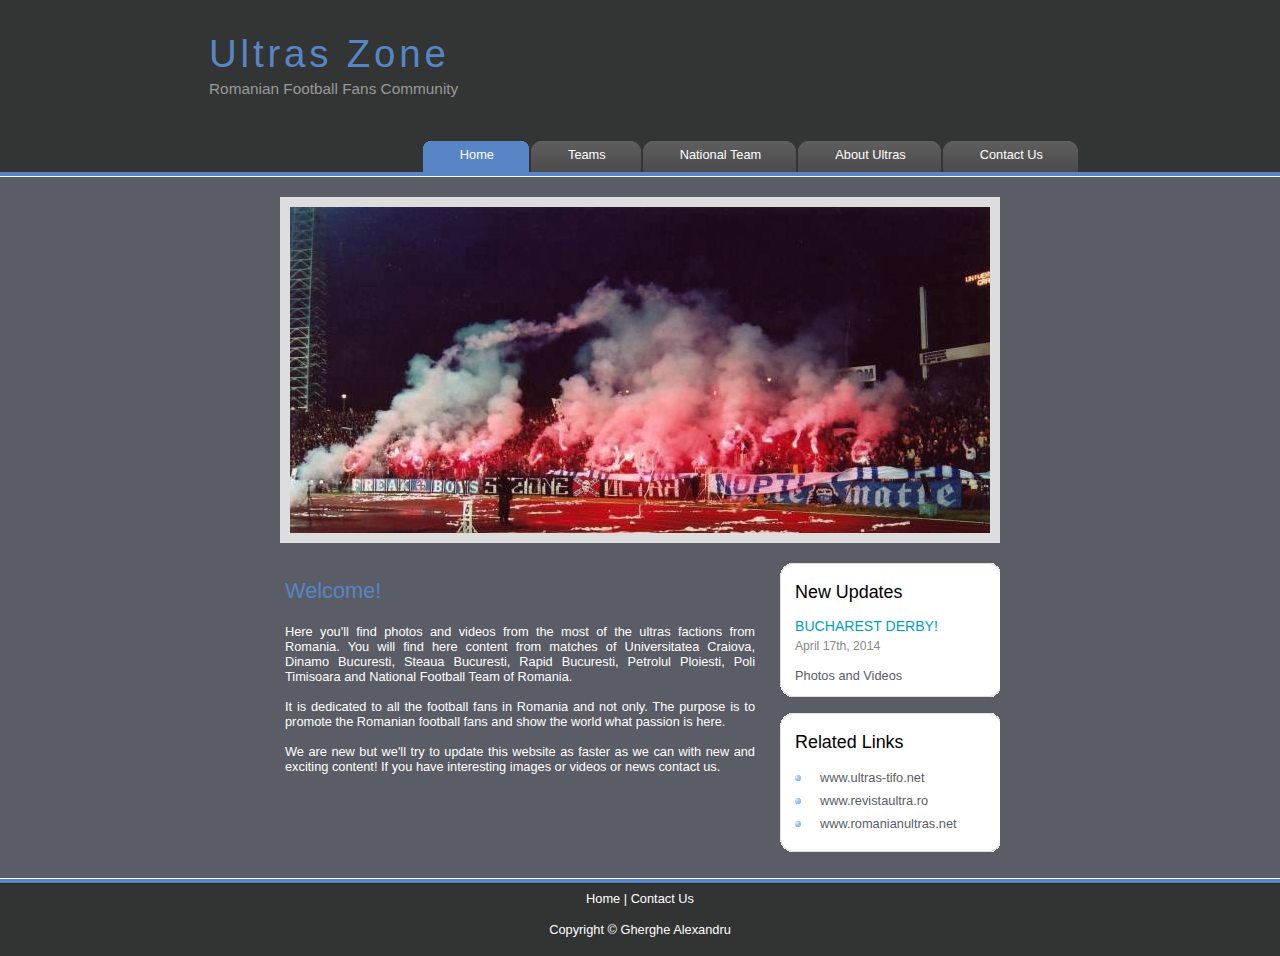
<file: index.html>
<!DOCTYPE html> 
<html>
	<head>
		<meta http-equiv="content-type" content="text/html;charset=utf-8">
		<title> Football Fans Zone </title>
		<link rel="stylesheet" type="text/css" href="style/style.css"/>
	</head>
	
	<body>
		<div id="main">
			<div id="header">
				<div id="logo">
					<div id="logo_text">
						<h1> <a href="index.html"> <span class="logo_colour"> Ultras Zone </span> </a> </h1>
						<h2> Romanian Football Fans Community </h2>
					</div>
				</div>

			<div id="menubar">
				<ul id="menu">
					<li class="selected"> <a href="index.html"> Home </a> </li>
					<li> <a href="teams.html"> Teams </a> </li>
					<li> <a href="nationala.html"> National Team </a> </li>
					<li> <a href="ultras.html"> About Ultras </a> </li>
					<li> <a href="contact.html"> Contact Us </a> </li>
				</ul>			
			</div>
		</div>

		 <div id="content_header"></div>
    	 	<div id="site_content">
      			<div id="banner"></div>
      			
      			<div id="sidebar_container">
			        <div class="sidebar">
						<div class="sidebar_top"></div>
							<div class="sidebar_item">
								<h3>New Updates</h3>
								<h4>Bucharest Derby!</h4>
								<h5>April 17th, 2014</h5>
								<p><a href="dinamo.html">Photos and Videos</a></p>
							</div>
							<div class="sidebar_base"></div>
			        </div>

			        <div class="sidebar">
			         	<div class="sidebar_top"></div>
							<div class="sidebar_item">
								<h3>Related Links</h3>
								<ul>
								  <li><a href="http://www.ultras-tifo.net/">www.ultras-tifo.net</a></li>
								  <li><a href="http://www.revistaultra.ro/">www.revistaultra.ro</a></li>
								  <li><a href="http://romanianultras.net/">www.romanianultras.net</a></li>
								</ul>
							</div>
			          		<div class="sidebar_base"></div>
			        </div>

				</div>

				<div id="content">
			        <h1>Welcome!</h1>
			        <p > Here you'll find photos and videos from the most of the ultras factions from Romania. You will
			        	find here content from matches of Universitatea Craiova, Dinamo Bucuresti, Steaua Bucuresti, Rapid Bucuresti, Petrolul Ploiesti, Poli Timisoara and National Football Team of Romania. </p>
			       	<br>
			        <p > It is dedicated to all the football fans in Romania and not only. The purpose is to promote the 	Romanian football fans and show the world what passion is here. </p>
			        <br>
			        <p >We are new but we'll try to update this website as faster as we can with new and exciting content! If you have interesting images or videos or news contact us.</p>
		      </div>
			</div>

			<div id="content_footer"></div>
		    <div id="footer">
				<p><a href="index.html">Home</a> | <a href="contact.html">Contact Us</a></p>
				<p>Copyright &copy; Gherghe Alexandru </p>
		    </div>
		</div>
	</body>
</html>
</file>
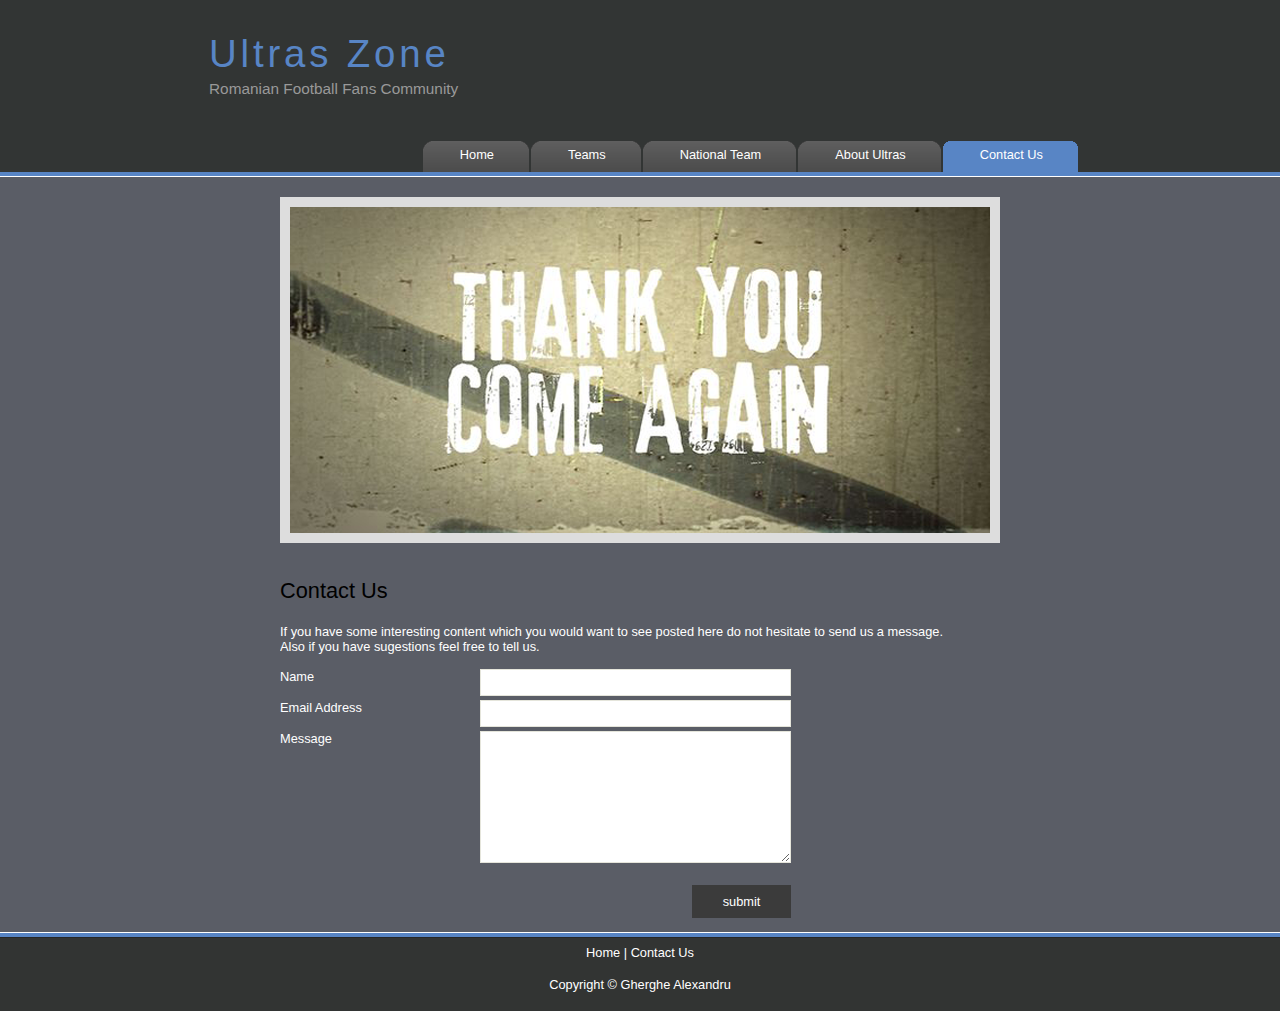
<file: contact.html>
<!DOCTYPE html> 
<html>
	<head>
		<meta http-equiv="content-type" content="text/html;charset=utf-8">
		<title> Football Fans Zone </title>
		<link rel="stylesheet" type="text/css" href="style/style.css"/>
		<script type="text/javascript" src="html5gallery/jquery.js"></script>
		<script type="text/javascript">
			function display_popup(){

				var form_filled = true;
				$(".contact").each(function(index,elem){
					if($(this).val() === "")
						form_filled = false;
				});
				if(form_filled)
				{
					$("#form_message").html("Your message has been submited to us!");
				}
				else
				{
					$("#form_message").html("Please complete the fields");	
				}
				$("#popup_container").css("display", "inline");	
				return false;
			}
			$(document).ready(function(){
			
				$("#submit_button").click(display_popup);
			});
		</script>
	</head>
	
	<body>
		<div id="main">
			<div id="header">
				<div id="logo">
					<div id="logo_text">
						<h1> <a href="index.html"> <span class="logo_colour"> Ultras Zone </span> </a> </h1>
						<h2> Romanian Football Fans Community </h2>
					</div>
				</div>

				<div id="menubar">
					<ul id="menu">
						<li> <a href="index.html"> Home </a> </li>
						<li> <a href="teams.html"> Teams </a> </li>
						<li> <a href="nationala.html"> National Team </a> </li>
						<li> <a href="ultras.html"> About Ultras </a> </li>
						<li class="selected"> <a href="contact.html"> Contact Us </a> </li>
					</ul>			
				</div>
			</div>

			<div id="content_header">
			 	<div id="site_content">
			 		<div id="banner_contact"></div>
					<h1>Contact Us</h1>
					<p style="color:white;">If you have some interesting content which you would want to see posted here do not hesitate to send us a message. <br>Also if you have sugestions feel free to tell us. </p>       
					<div class="form_settings">
						<p style="color:white;"><span>Name</span><input class="contact" type="text" name="your_name" value="" /></p>
						<p style="color:white;"><span>Email Address</span><input class="contact" type="text" name="your_email" value="" /></p>
						<p style="color:white;"><span>Message</span><textarea class="contact textarea" rows="8" cols="50" name="your_enquiry"></textarea></p>
						<p style="padding-top: 15px">

							<span>&nbsp;</span>
							<input id="submit_button" class="submit" type="submit" name="contact_submitted" value="submit" >

						</p>
						<div id="popup_container" style="display:none;"><div id="form_message"></div></div>
					</div>       
				</div>
			</div>

			<div id="content_footer"></div>
		    <div id="footer">
				<p><a href="index.html">Home</a> | <a href="contact.html">Contact Us</a></p>
				<p>Copyright &copy; Gherghe Alexandru </p>
		    </div>
		</div>
	</body>
</html>
</file>
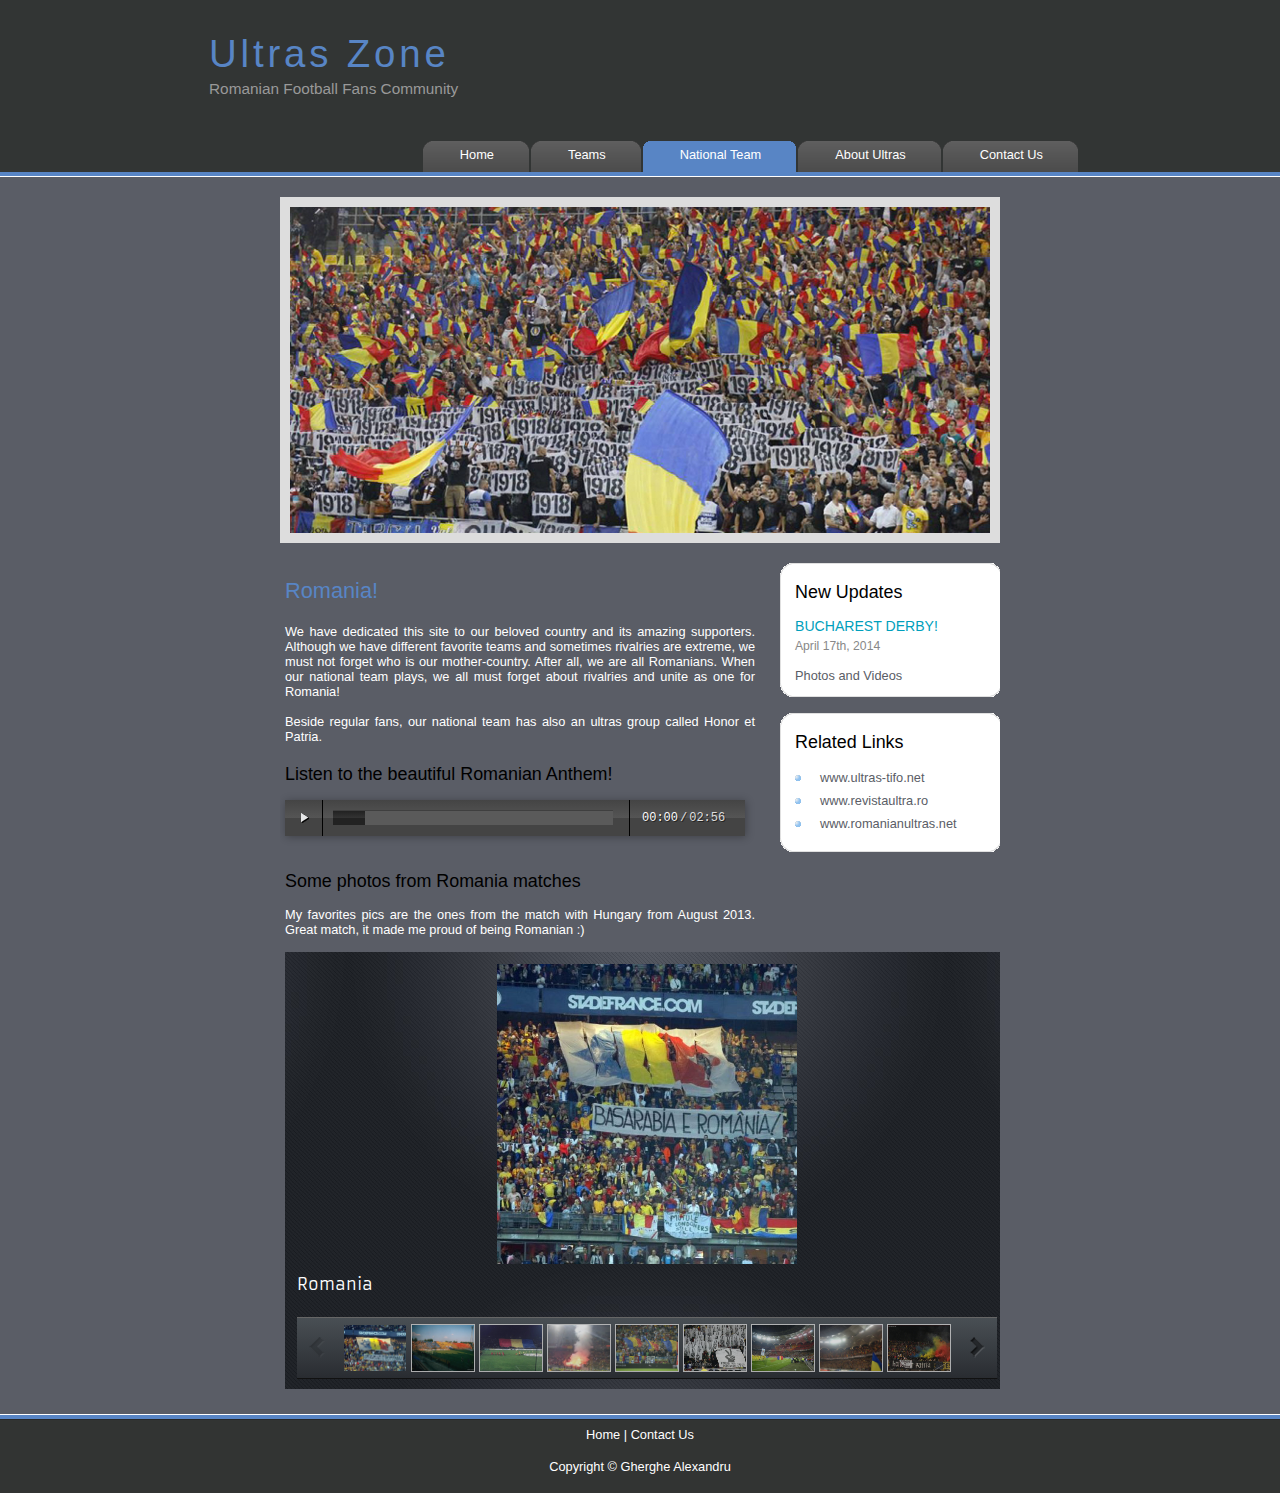
<file: nationala.html>
<!DOCTYPE html> 
<html>
	<head>
		<meta http-equiv="content-type" content="text/html;charset=utf-8">
		<title> Football Fans Zone </title>
		<link rel="stylesheet" type="text/css" href="style/style.css"/>
		<script src="audiojs/audio.min.js"></script>

		<script type="text/javascript">
  			audiojs.events.ready(function() {
    			var as = audiojs.createAll();
  			});
		</script>

		<script type="text/javascript" src="html5gallery/jquery.js"></script>
    	<script type="text/javascript" src="html5gallery/html5gallery.js"></script>
	</head>
	
	<body>
		<div id="main">
			<div id="header">
				<div id="logo">
					<div id="logo_text">
						<h1> <a href="index.html"> <span class="logo_colour"> Ultras Zone </span> </a> </h1>
						<h2> Romanian Football Fans Community </h2>
					</div>
				</div>

			<div id="menubar">
				<ul id="menu">
					<li> <a href="index.html"> Home </a> </li>
					<li> <a href="teams.html"> Teams </a> </li>
					<li class="selected"> <a href="nationala.html"> National Team </a> </li>
					<li> <a href="ultras.html"> About Ultras </a> </li>
					<li> <a href="contact.html"> Contact Us </a> </li>
				</ul>			
			</div>
		</div>

		 <div id="content_header"></div>
    	 	<div id="site_content">
      			<div id="banner_nat"></div>
      			
      			<div id="sidebar_container">
			        <div class="sidebar">
						<div class="sidebar_top"></div>
							<div class="sidebar_item">
								<h3>New Updates</h3>
								<h4>Bucharest Derby!</h4>
								<h5>April 17th, 2014</h5>
								<p><a href="dinamo.html">Photos and Videos</a></p>
							</div>
							<div class="sidebar_base"></div>
			        </div>

			        <div class="sidebar">
			         	<div class="sidebar_top"></div>
							<div class="sidebar_item">
								<h3>Related Links</h3>
								<ul>
								  <li><a href="http://www.ultras-tifo.net/">www.ultras-tifo.net</a></li>
								  <li><a href="http://www.revistaultra.ro/">www.revistaultra.ro</a></li>
								  <li><a href="http://romanianultras.net/">www.romanianultras.net</a></li>
								</ul>
							</div>
			          		<div class="sidebar_base"></div>
			        </div>

				</div>

				<div id="content">
			        <h1>Romania!</h1>
			        <p > 
						We have dedicated this site to our beloved country and its amazing supporters. Although we have different favorite teams and sometimes rivalries are extreme, we must not forget who is our mother-country. After all, we are all Romanians. When our national team plays, we all must forget about rivalries and unite as one for Romania! 
					</p>

					<br>
					<p >Beside regular fans, our national team has also an ultras group called Honor et Patria.</p>
			       	
			       	<br>

			       	<h3> Listen to the beautiful Romanian Anthem! </h3>
			       	
			       	<div><audio src="mp3/imn.mp3" preload="auto"></audio></div>

			       	<br> <br>
			       	<h3> Some photos from Romania matches </h3>
			       	<p > My favorites pics are the ones from the match with Hungary from August 2013. Great match, it made me proud of being Romanian :) </p>

			       	<br>

			       	<div style="display:none;" class="html5gallery" data-skin="darkness" data-width="700" data-height="300">

						<a href="images_nationala/pic(1).jpg"><img src="images_nationala/pic(1).jpg" alt="Romania"></a>
						<a href="images_nationala/pic(2).jpg"><img src="images_nationala/pic(2).jpg" alt="Romania"></a>
						<a href="images_nationala/pic(3).jpg"><img src="images_nationala/pic(3).jpg" alt="Romania"></a>
						<a href="images_nationala/pic(4).jpg"><img src="images_nationala/pic(4).jpg" alt="Romania"></a>
						<a href="images_nationala/pic(5).jpg"><img src="images_nationala/pic(5).jpg" alt="Romania"></a>
						<a href="images_nationala/pic(6).jpg"><img src="images_nationala/pic(6).jpg" alt="Romania"></a>
						<a href="images_nationala/pic(7).jpg"><img src="images_nationala/pic(7).jpg" alt="Romania"></a>
						<a href="images_nationala/pic(8).jpg"><img src="images_nationala/pic(8).jpg" alt="Romania"></a>
						<a href="images_nationala/pic(9).jpg"><img src="images_nationala/pic(9).jpg" alt="Romania"></a>
						<a href="images_nationala/pic(10).jpg"><img src="images_nationala/pic(10).jpg" alt="Romania"></a>
						<a href="images_nationala/pic(11).jpg"><img src="images_nationala/pic(11).jpg" alt="Romania"></a>
			    
    				</div>

    				<br>
			        
		      </div>
			</div>

			<div id="content_footer"></div>
		    <div id="footer">
				<p><a href="index.html">Home</a> | <a href="contact.html">Contact Us</a></p>
				<p>Copyright &copy; Gherghe Alexandru </p>
		    </div>
		</div>
	</body>
</html>
</file>
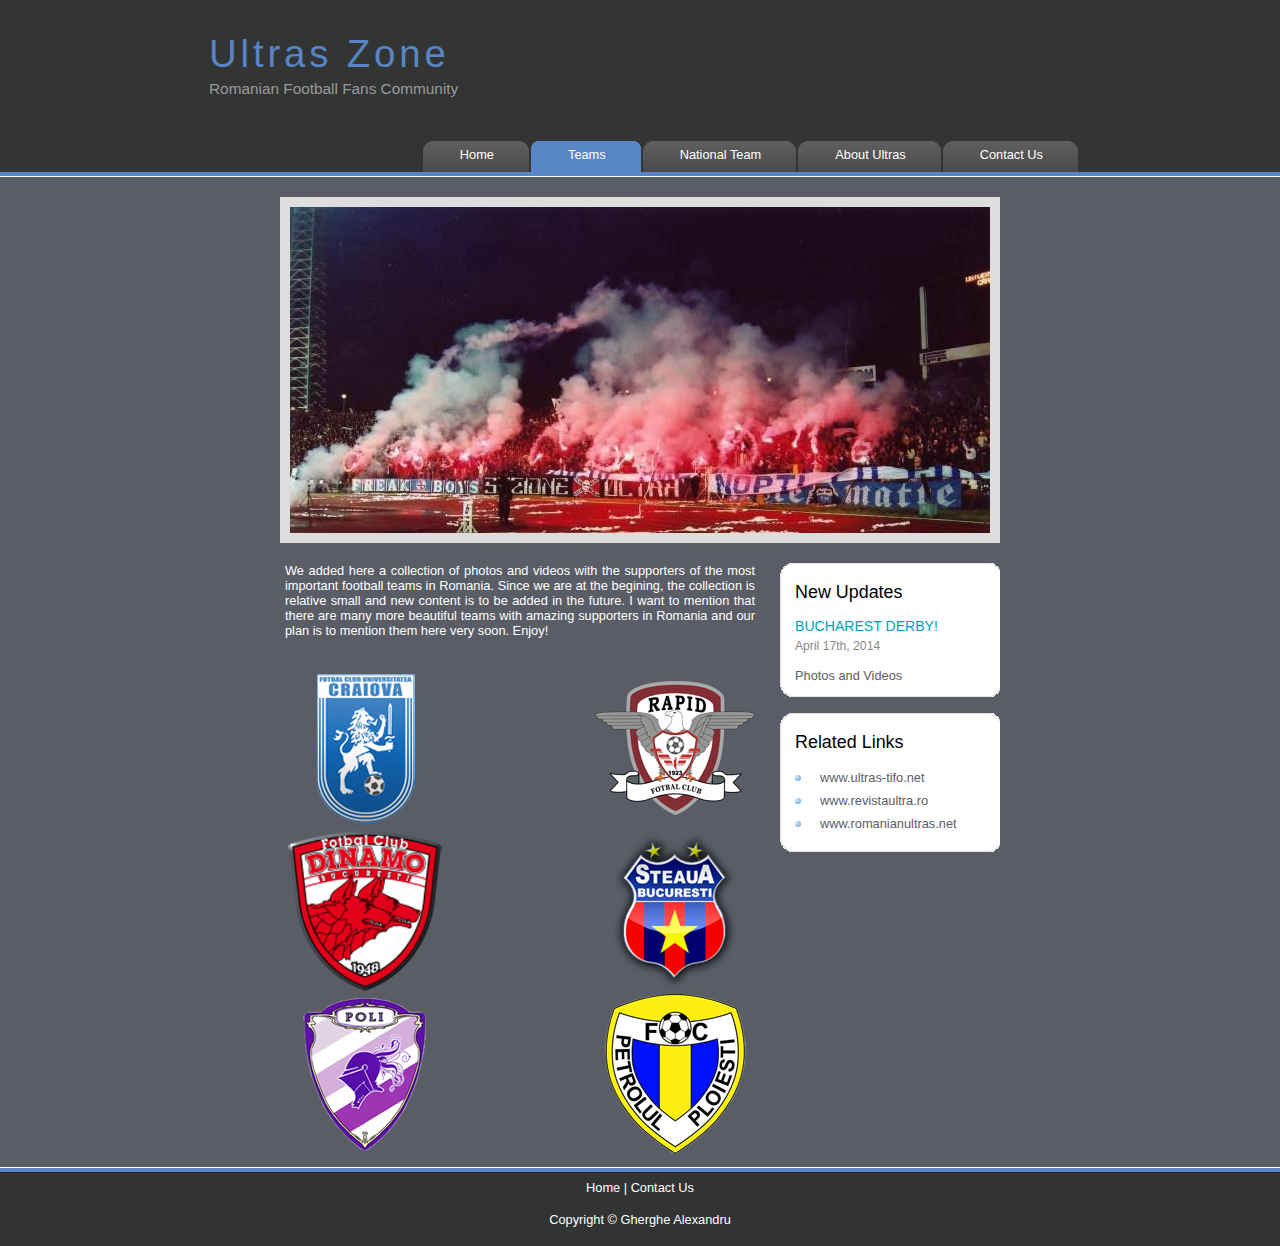
<file: teams.html>
<!DOCTYPE html> 
<html>
	<head>
		<meta http-equiv="content-type" content="text/html;charset=utf-8">
		<title> Football Fans Zone </title>
		<link rel="stylesheet" type="text/css" href="style/style.css"/>
	</head>
	
	<body>
		<div id="main">
			<div id="header">
				<div id="logo">
					<div id="logo_text">
						<h1> <a href="index.html"> <span class="logo_colour"> Ultras Zone </span> </a> </h1>
						<h2> Romanian Football Fans Community </h2>
					</div>
				</div>

			<div id="menubar">
				<ul id="menu">
					<li> <a href="index.html"> Home </a> </li>
					<li class="selected"> <a href="teams.html"> Teams </a> </li>
					<li> <a href="nationala.html"> National Team </a> </li>
					<li> <a href="ultras.html"> About Ultras </a> </li>
					<li> <a href="contact.html"> Contact Us </a> </li>
				</ul>			
			</div>
		</div>

		 <div id="content_header"></div>
    	 	<div id="site_content">
      			<div id="banner"></div>
      			
      			<div id="sidebar_container">
			        <div class="sidebar">
						<div class="sidebar_top"></div>
							<div class="sidebar_item">
								<h3>New Updates</h3>
								<h4>Bucharest Derby!</h4>
								<h5>April 17th, 2014</h5>
								<a href="dinamo.html">Photos and Videos</a>
							</div>
							<div class="sidebar_base"></div>
			        </div>

			        <div class="sidebar">
			         	<div class="sidebar_top"></div>
							<div class="sidebar_item">
								<h3>Related Links</h3>
								<ul>
								  <li><a href="http://www.ultras-tifo.net/">www.ultras-tifo.net</a></li>
								  <li><a href="http://www.revistaultra.ro/">www.revistaultra.ro</a></li>
								  <li><a href="http://romanianultras.net/">www.romanianultras.net</a></li>
								</ul>
							</div>
			          		<div class="sidebar_base"></div>
			        </div>

				</div>

				<div id="content">

					<p> We added here a collection of photos and videos with the supporters of the most important football teams in Romania. Since we are at the begining, the collection is relative small and new content is to be added in the future. I want to mention that there are many more beautiful teams with amazing supporters in Romania and our plan is to mention them here very soon. Enjoy!</p>
					<br> <br>
					<a href="ucv.html" class="rotate"><span class="left"><img src="style/logo_ucv.png" alt="example graphic" /></span></a>
			        <a href="rapid.html" class="rotate"><span class="right"><img src="style/logo_rapid.png" alt="example graphic" /></span></a>
			        <a href="steaua.html" class="rotate"><span class="right"><img src="style/logo_steaua.png" alt="example graphic" /></span></a>
			        <a href="dinamo.html" class="rotate"><span class="left"><img src="style/logo_dinamo.png" alt="example graphic" /></span></a>
			        <a href="petrolul.html" class="rotate"><span class="right"><img src="style/logo_petrolul.png" alt="example graphic" /></span></a>
			        <a href="poli.html" class="rotate"><span class="left"><img src="style/logo_timisoara.png" alt="example graphic" /></span></a>
				</div>

			</div>

			<div id="content_footer"></div>
		    <div id="footer">
				<p><a href="index.html">Home</a> | <a href="contact.html">Contact Us</a></p>
				<p>Copyright &copy; Gherghe Alexandru </p>
		    </div>
		</div>
	</body>
</html>
</file>
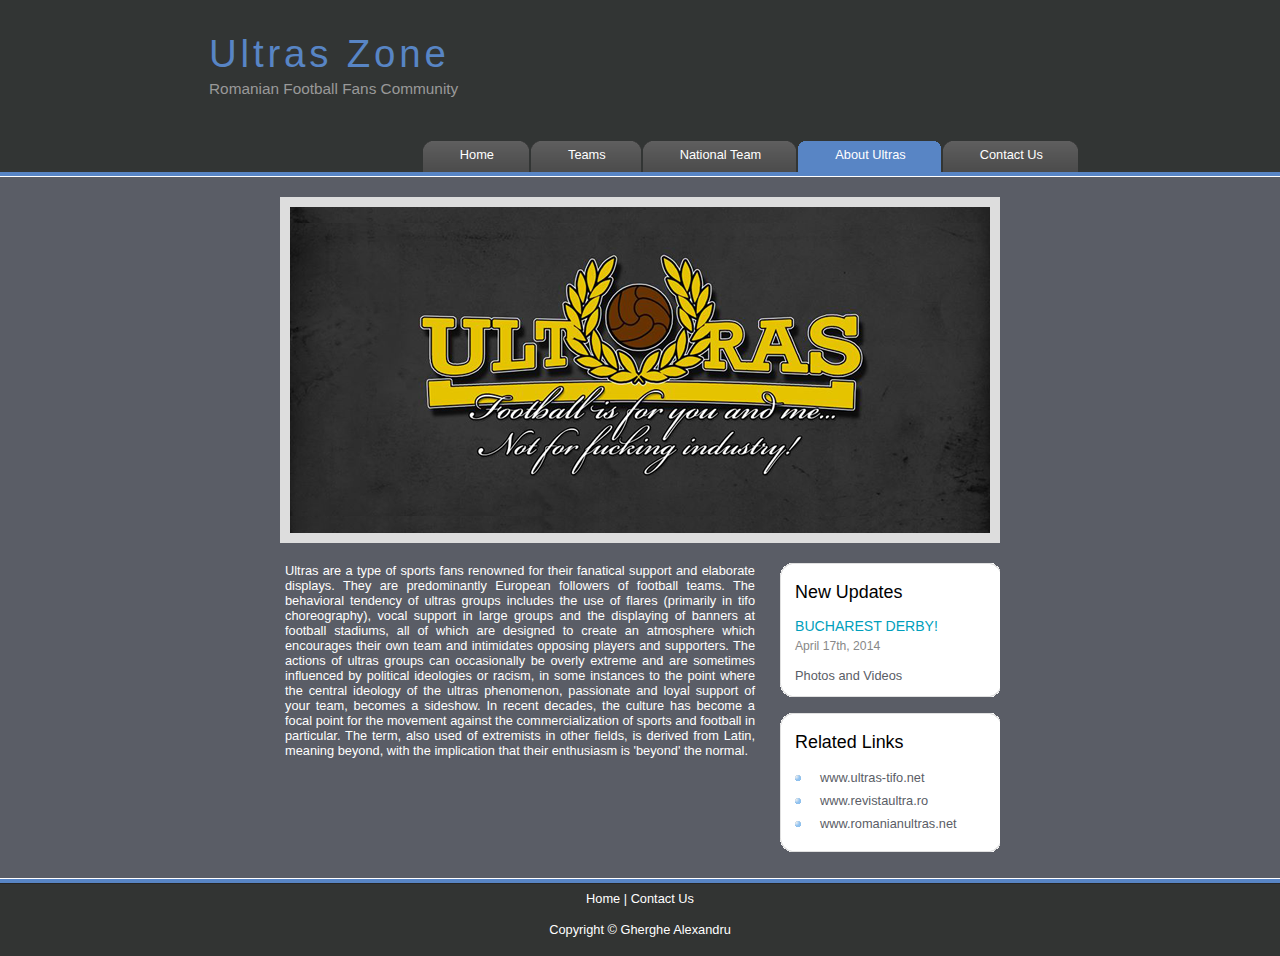
<file: ultras.html>
<!DOCTYPE html> 
<html>
	<head>
		<meta http-equiv="content-type" content="text/html;charset=utf-8">
		<title> Football Fans Zone </title>
		<link rel="stylesheet" type="text/css" href="style/style.css"/>
	</head>
	
	<body>
		<div id="main">
			<div id="header">
				<div id="logo">
					<div id="logo_text">
						<h1> <a href="index.html"> <span class="logo_colour"> Ultras Zone </span> </a> </h1>
						<h2> Romanian Football Fans Community </h2>
					</div>
				</div>

			<div id="menubar">
				<ul id="menu">
					<li> <a href="index.html"> Home </a> </li>
					<li> <a href="teams.html"> Teams </a> </li>
					<li> <a href="nationala.html"> National Team </a> </li>
					<li class="selected"> <a href="ultras.html"> About Ultras </a> </li>
					<li> <a href="contact.html"> Contact Us </a> </li>
				</ul>			
			</div>
		</div>

		 <div id="content_header"></div>
    	 	<div id="site_content">
      			<div id="banner_ultras"></div>
      			
      			<div id="sidebar_container">
			        <div class="sidebar">
						<div class="sidebar_top"></div>
							<div class="sidebar_item">
								<h3>New Updates</h3>
								<h4>Bucharest Derby!</h4>
								<h5>April 17th, 2014</h5>
								<p><a href="dinamo.html">Photos and Videos</a></p>
							</div>
							<div class="sidebar_base"></div>
			        </div>

			        <div class="sidebar">
			         	<div class="sidebar_top"></div>
							<div class="sidebar_item">
								<h3>Related Links</h3>
								<ul>
								  <li><a href="http://www.ultras-tifo.net/">www.ultras-tifo.net</a></li>
								  <li><a href="http://www.revistaultra.ro/">www.revistaultra.ro</a></li>
								  <li><a href="http://romanianultras.net/">www.romanianultras.net</a></li>
								</ul>
							</div>
			          		<div class="sidebar_base"></div>
			        </div>

				</div>

				<div id="content">
			        <p>Ultras are a type of sports fans renowned for their fanatical support and elaborate displays. They are predominantly European followers of football teams. The behavioral tendency of ultras groups includes the use of flares (primarily in tifo choreography), vocal support in large groups and the displaying of banners at football stadiums, all of which are designed to create an atmosphere which encourages their own team and intimidates opposing players and supporters.
					The actions of ultras groups can occasionally be overly extreme and are sometimes influenced by political ideologies or racism, in some instances to the point where the central ideology of the ultras phenomenon, passionate and loyal support of your team, becomes a sideshow. In recent decades, the culture has become a focal point for the movement against the commercialization of sports and football in particular. The term, also used of extremists in other fields, is derived from Latin, meaning beyond, with the implication that their enthusiasm is 'beyond' the normal.</p>
		      </div>
			</div>

			<div id="content_footer"></div>
		    <div id="footer">
				<p><a href="index.html">Home</a> | <a href="contact.html">Contact Us</a></p>
				<p>Copyright &copy; Gherghe Alexandru </p>
		    </div>
		</div>
	</body>
</html>
</file>
<file: style/style.css>
html { 
  height: 100%;
}

p {
   text-align: justify;
}

*{ 
  margin: 0;
  padding: 0;
}

a, a:hover { 
  outline: none;
  text-decoration: none;
  color: white;
}

ul { 
  margin: 2px 0 22px 17px;
}

ul li { 
  list-style-type: circle;
  margin: 0 0 6px 0; 
  padding: 0 0 4px 5px;
  line-height: 1.5em;
}

ol { 
  margin: 8px 0 22px 20px;
}

ol li { 
  margin: 0 0 11px 0;
}

body { 
  font: normal .80em 'trebuchet ms', arial, sans-serif;
  background: #FFF;
  color: #555;
} 

#header { 
  background: #323534 url(back.png) repeat-x;
  height: 177px;
}
  
#main, #logo, #menubar, #site_content, #footer {
	margin-left: auto;
	margin-right: auto;
}

#main {
  background: #5A5D66;
}

/*********************************************************************************************************
                                                  Images
*********************************************************************************************************/

.left { 
  float: left;
  width: auto;
  margin-right: 10px;
}

.right { 
  float: right; 
  width: auto;
  margin-left: 10px;
}

.center { 
  display: block;
  text-align: center;
  margin: 20px auto;
}

/*********************************************************************************************************
												                      Menu and Menubar
*********************************************************************************************************/
#menubar { 
	width: 880px;
 	height: 46px;
 } 

ul#menu { 
	float: right;
  	margin: 0;
}

ul#menu li { 
	float: left;
	padding: 0 0 0 9px;
	list-style: none;
	margin: 1px 2px 0 0;
	background: #5A5A5A url(tab.png) no-repeat 0 0;
}

ul#menu li a { 
	font: normal 100% 'trebuchet ms', sans-serif;
	display: block; 
	float: left; 
	height: 20px;
	padding: 6px 35px 5px 28px;
	text-align: center;
	color: #FFF;
	text-decoration: none;
	background: #5A5A5A url(tab.png) no-repeat 100% 0;
} 

ul#menu li.selected a { 
	height: 20px;
	padding: 6px 35px 5px 28px;
}

ul#menu li.selected { 
	margin: 1px 2px 0 0;
	background: #00C6F0 url(tab_selected.png) no-repeat 0 0;
}

ul#menu li.selected a, ul#menu li.selected a:hover { 
	background: #00C6F0 url(tab_selected.png) no-repeat 100% 0;
	color: white;
}

ul#menu li a:hover { 
	color: #5885C5;
}

/*********************************************************************************************************
												Logo and Logo text
*********************************************************************************************************/

#logo { 
  width: 880px;
  position: relative;
  height: 140px;
  background: transparent;
}

#logo #logo_text  { 
  position: absolute; 
  top: 10px;
  left: 0;
}

#logo h1, #logo h2 { 
  font: normal 300% 'century gothic', arial, sans-serif;
  border-bottom: 0;
  text-transform: none;
  margin: 0 0 0 9px;
}

#logo_text h1, #logo_text h1 a, #logo_text h1 a:hover { 
	padding: 22px 0 0 0;
 	color: #FFF;
 	letter-spacing: 0.1em;
 	text-decoration: none;
}

#logo_text h1 a .logo_colour { 
	color: #5885C5;
}

#logo_text a:hover .logo_colour { 
	color: white;
}

#logo_text h2 { 
	font-size: 120%;
 	padding: 4px 0 0 0;
 	color: #999;
}


/*********************************************************************************************************
													Site Content
*********************************************************************************************************/


#site_content { 
	width: 720px;
	overflow: hidden;
	margin: 20px auto 0 auto;
	padding: 0 0 10px 0;
}

#banner {  
  background: transparent url(banner.jpg) no-repeat;
  width: 700px;
  height: 326px;
  margin-bottom: 20px;
  border: 10px solid #DDD;
}

#banner_nat {  
  background: transparent url(banner_rom.png) no-repeat;
  width: 700px;
  height: 326px;
  margin-bottom: 20px;
  border: 10px solid #DDD;
}

#banner_ultras {  
  background: transparent url(banner_ultras.png) no-repeat;
  width: 700px;
  height: 326px;
  margin-bottom: 20px;
  border: 10px solid #DDD;
}

#banner_contact {  
  background: transparent url(banner_contact.png) no-repeat;
  width: 700px;
  height: 326px;
  margin-bottom: 20px;
  border: 10px solid #DDD;
}

#sidebar_container { 
  float: right;
  width: 220px;
}

.sidebar_top { 
  width: 220px;
  height: 14px;
  background: transparent url(side_top.png) no-repeat;
}

.sidebar_base { 
  width: 220px;
  height: 14px;
  background: url(side_base.png) no-repeat;
}

.sidebar { 
  float: right;
  width: 220px;
  padding: 0;
  margin: 0 0 16px 0;
}

.sidebar_item { 
  background: url(side_back.png) repeat-y;
  padding: 0 15px;
  width: 192px;
}

.sidebar_item a {
  color: #5A5D66;
}

.sidebar li a {
  color: #5A5D66;
}

.sidebar li a.selected { 
  color: #444;
} 

.sidebar ul { 
  margin: 0;
} 

#content { 
  text-align: left;
  width: 470px;
  padding: 0 0 0 5px;
  float: left;
}
  
#content ul { 
  margin: 2px 0 22px 0px;
}

#content h1 {
  color: #5885C5;
}
#content p {
  color: white;
}

#content ul li, .sidebar ul li { 
  list-style-type: none;
  background: url(bullet.png) no-repeat;
  margin: 0 0 0 0; 
  padding: 0 0 4px 25px;
  line-height: 1.5em;
}

/*********************************************************************************************************
                                            Footer
*********************************************************************************************************/

#footer { 
  width: 100%;
  font-family: 'trebuchet ms', sans-serif;
  font-size: 100%;
  height: aut;
  padding: 10px 0 5px 0;
  text-align: center; 
  background: #323433 url(footer.png) repeat-x;
  color: white;
}

#footer p { 
  line-height: 1.7em;
  padding: 0 0 10px 0;
  text-align: center;
}

#footer a { 
  color: white;
  text-decoration: none;
}

#footer a:hover { 
  color: #5885C5;
  text-decoration: none;
}

/*********************************************************************************************************
													                 Headings
*********************************************************************************************************/

h1, h2, h3, h4, h5, h6 { 
  color: #362C20;
  letter-spacing: 0em;
  padding: 0 0 5px 0;
}

h1, h2, h3 { 
  font: normal 170% 'century gothic', arial;
  margin: 0 0 15px 0;
  padding: 15px 0 5px 0;
  color: #000;
}

h1 a:hover {
  color: #5885C5;
}

h2 { 
  font-size: 160%;
  padding: 9px 0 5px 0;
  color: #009FBC;
}

h3 { 
  font-size: 140%;
  padding: 5px 0 0 0;
}

h4, h6 { 
  color: #009FBC;
  padding: 0 0 5px 0;
  font: normal 110% arial;
  text-transform: uppercase;
}

h5, h6 { 
  color: #888;
  font: normal 95% arial;
  letter-spacing: normal;
  padding: 0 0 15px 0;
}

/*********************************************************************************************************
                                           Form Settings
*********************************************************************************************************/

.form_settings { 
  margin: 15px 0 0 0;
}

.form_settings p { 
  padding: 0 0 4px 0;
}

.form_settings span { 
  float: left; 
  width: 200px; 
  text-align: left;
}
  
.form_settings input, .form_settings textarea { 
  padding: 5px; 
  width: 299px; 
  font: 100% arial; 
  border: 1px solid #E5E5DB; 
  background: #FFF; 
  color: #47433F;
}
  
.form_settings .submit { 
  font: 100% arial; 
  border: 0; 
  width: 99px; 
  margin: 0 0 0 212px; 
  height: 33px;
  padding: 2px 0 3px 0;
  cursor: pointer; 
  background: #3B3B3B; 
  color: #FFF;
}

.form_settings textarea, .form_settings select { 
  font: 100% arial; 
  width: 299px;
}

.form_settings select { 
  width: 310px;
}
#popup_container{
	float:right;
	margin-right:209px;
}
#form_message{
	padding-top:15px;
	text-align:center;
	background-color:white;
	height:40px;
	width:299px;
	border:3px solid #DDD;
	background-color: white;
}

.rotate img {
    -moz-transition: all 0.6s ease-in-out;
    -webkit-transition: all 0.6s ease-in-out;
    -o-transition: all 0.6s ease-in-out;
    -ms-transition: all 0.6s ease-in-out;
    transition: all 0.6s ease-in-out;
}
.rotate img:hover {
    -moz-transform: rotate(90deg);
    -webkit-transform: rotate(90deg);
    -o-transform: rotate(90deg);
    -ms-transform: rotate(90deg);
    transform: rotate(90deg);
}
</file>
